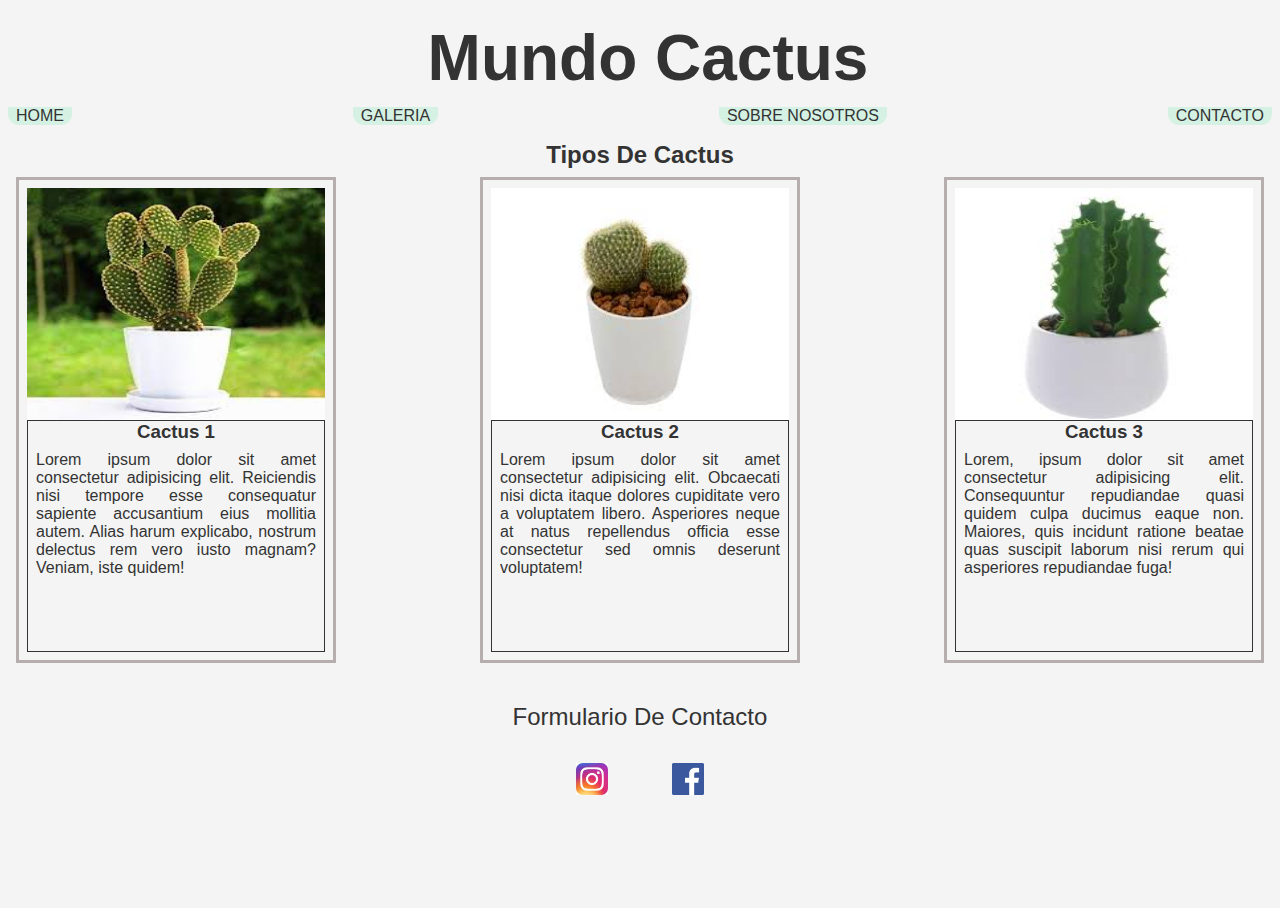
<file: index.html>
<!DOCTYPE html>
<html lang="en">
  <head>
    <meta charset="UTF-8" />
    <meta name="viewport" content="width=device-width, initial-scale=1.0" />
    <link rel="stylesheet" href="reset.css">
    <link rel="stylesheet" href="styles.css">
    <title>Mi Primer Sitio Web</title>
  </head>
  <body>
    <header>
      <h1>Mundo Cactus</h1>
      <div class="menu">
        <span>HOME</span>
        <span>GALERIA</span>
        <span>SOBRE NOSOTROS</span>
        <span>CONTACTO</span>
      </div>
    </header>

    <main>
      <h2 class="title">Tipos de cactus</h2>
      <section>
        <div class="container">
          <article class="cards">
            <img src="cactus-01.jpg" alt="" />
            <div class="card">
              <h3 class="title">cactus 1</h3>
              <p class="detalle">
                Lorem ipsum dolor sit amet consectetur adipisicing elit. Reiciendis
                nisi tempore esse consequatur sapiente accusantium eius mollitia
                autem. Alias harum explicabo, nostrum delectus rem vero iusto
                magnam? Veniam, iste quidem!
              </p>  
            </div>
          </article>
          
          <article class="cards">
            <img src="cactus-02.jpg" alt="" />
            <div class="card">
              <h3 class="title">cactus 2</h3>
              <p class="detalle">
                Lorem ipsum dolor sit amet consectetur adipisicing elit. Obcaecati
                nisi dicta itaque dolores cupiditate vero a voluptatem libero.
                Asperiores neque at natus repellendus officia esse consectetur sed
                omnis deserunt voluptatem!
              </p>
           </div>
          </article>
  
          <article class="cards">
            <img src="cactus-03.jpg" alt="" />
            <div class="card">
              <h3 class="title">cactus 3</h3>
            <p class="detalle">
              Lorem, ipsum dolor sit amet consectetur adipisicing elit.
              Consequuntur repudiandae quasi quidem culpa ducimus eaque non.
              Maiores, quis incidunt ratione beatae quas suscipit laborum nisi
              rerum qui asperiores repudiandae fuga!
            </p>
            </div>
          </article>
        </div>
      </section>
    </main>
    <footer class="footer-principal">
      <a href="contacto.html" class="title-formulario">Formulario de contacto</a> 
      <ul>
          <li class="logo-redes"><a href="https://www.instagram.com/"><img src="logo-Instagram.jpg" alt="" srcset=""></a> </li>
          <li class="logo-redes"><a href="https://www.facebook.com/"><img src="logo-facebook.png" alt="" srcset=""></a></li>
      </ul>       
    </footer>
  </body>
</html>
</file>
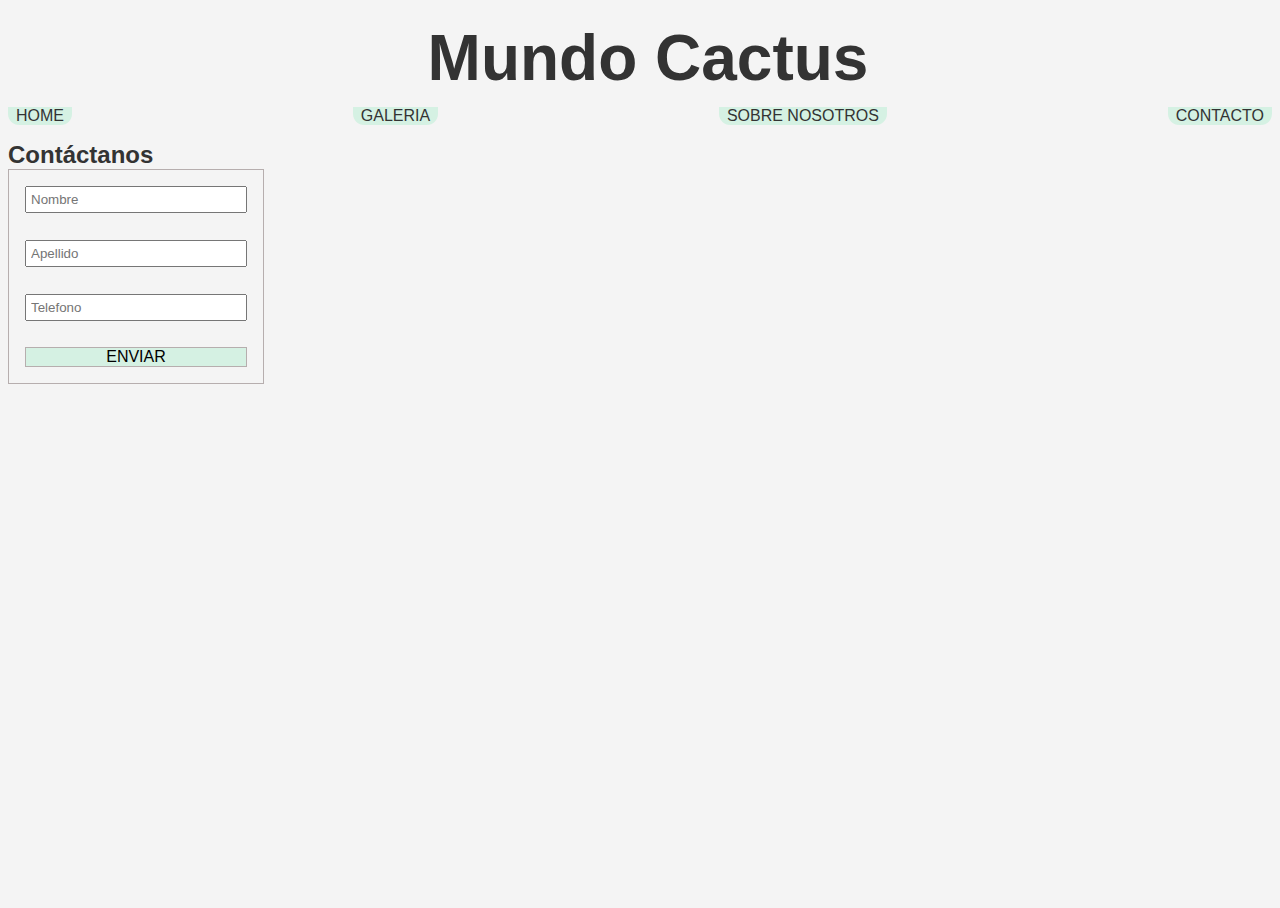
<file: contacto.html>
<!DOCTYPE html>
<html lang="en">
<head>
    <meta charset="UTF-8">
    <meta name="viewport" content="width=device-width, initial-scale=1.0">
    <link rel="stylesheet" href="reset.css">
    <link rel="stylesheet" href="styles.css">
    <title>contacto</title>
</head>
<body>
    <header>
        <h1>Mundo Cactus</h1>
        <div class="menu">
            <span>HOME</span>
            <span>GALERIA</span>
            <span>SOBRE NOSOTROS</span>
            <span>CONTACTO</span>
          </div>
        <h2>Contáctanos</h2>
       
      </header>
   
    <main>
        <form class="form-contacto">
            <label for="nombre"></label>
            <input type="text" placeholder="Nombre" name="nombre"/>
            <label for="apellido"></label>
            <input type="text" placeholder="Apellido" name="apellido"/>
            <label for="telefono"></label>
            <input type="tel" placeholder="Telefono" name="telefono"/>
            <button class="btn-enviar">ENVIAR</button>
        </form>
    </main>
    <footer>

    </footer>
</body>
</html>
</file>
<file: styles.css>
body {
    font-family: 'Arial', sans-serif;
    background-color: #f4f4f4;
    color: #333;
    margin: .5em .5em;
}

.title{
    display: flex;
    justify-content: center;
    text-transform: capitalize;
}

.menu{
    display: flex;
    justify-content: space-between;
} 

header h1{
    width: 100vw;
    padding: 1%;
    display: flex;
    justify-content: center;
    font-family: 'Franklin Gothic Medium', 'Arial Narrow', Arial, sans-serif;
    font-size: 4em;
}

.menu{
    margin-bottom: 1em;
}

.menu span{
    background-color: rgb(213, 241, 227);
    width: auto;
    border-radius: 0px 0px .7em .7em;
    padding: 0px 0.5em 0px 0.5em;
    display: flex;
    justify-content: center;
}

.menu span:hover{
    background-color: rgb(135, 236, 200);
}

.container{
    display: flex;
    flex-wrap: wrap;
    justify-content: space-between;
}

.cards{
    border: .2em solid #b6aeae;
    width: 20em;
    margin: .5em;
    padding: .5em;
    display: flex;
    flex-direction: column;
    justify-content: space-between;
}

.card{
    
    border: 1px solid;
    height: 50%;
}

.cards img{
    width: 100%;
    height: 50%;
    margin: auto;
}

.detalle{
    text-align: justify;
    padding: .5em;
}

.footer-principal{
    padding: 2em;
    display: flex;
    flex-direction: column;
    align-items: center;
}

.footer-principal ul{
    display: flex;
    justify-content: space-around;
}

.title-formulario{
    text-transform: capitalize;
    font-size: 1.5em;
    
}

.title-formulario:hover{
    color: rgb(135, 236, 200);
}

.logo-redes{
    padding: 2em;
}

.logo-redes img{
    width: 2em;
}

.form-contacto{
    border: #b6aeae solid 1px;

    width: 20vw;
    padding: 1em;
    display: flex;
    flex-direction: column;
    align-content: space-between;
}
input{

    padding: .3em;
    margin-bottom: 2em;
}
.btn-enviar{
    border: #b6aeae solid 1px;
    background-color: rgb(213, 241, 227);
    padding: 0px .2em;
}

.btn-enviar:hover{
    background-color: rgb(135, 236, 200);
    
}
</file>
